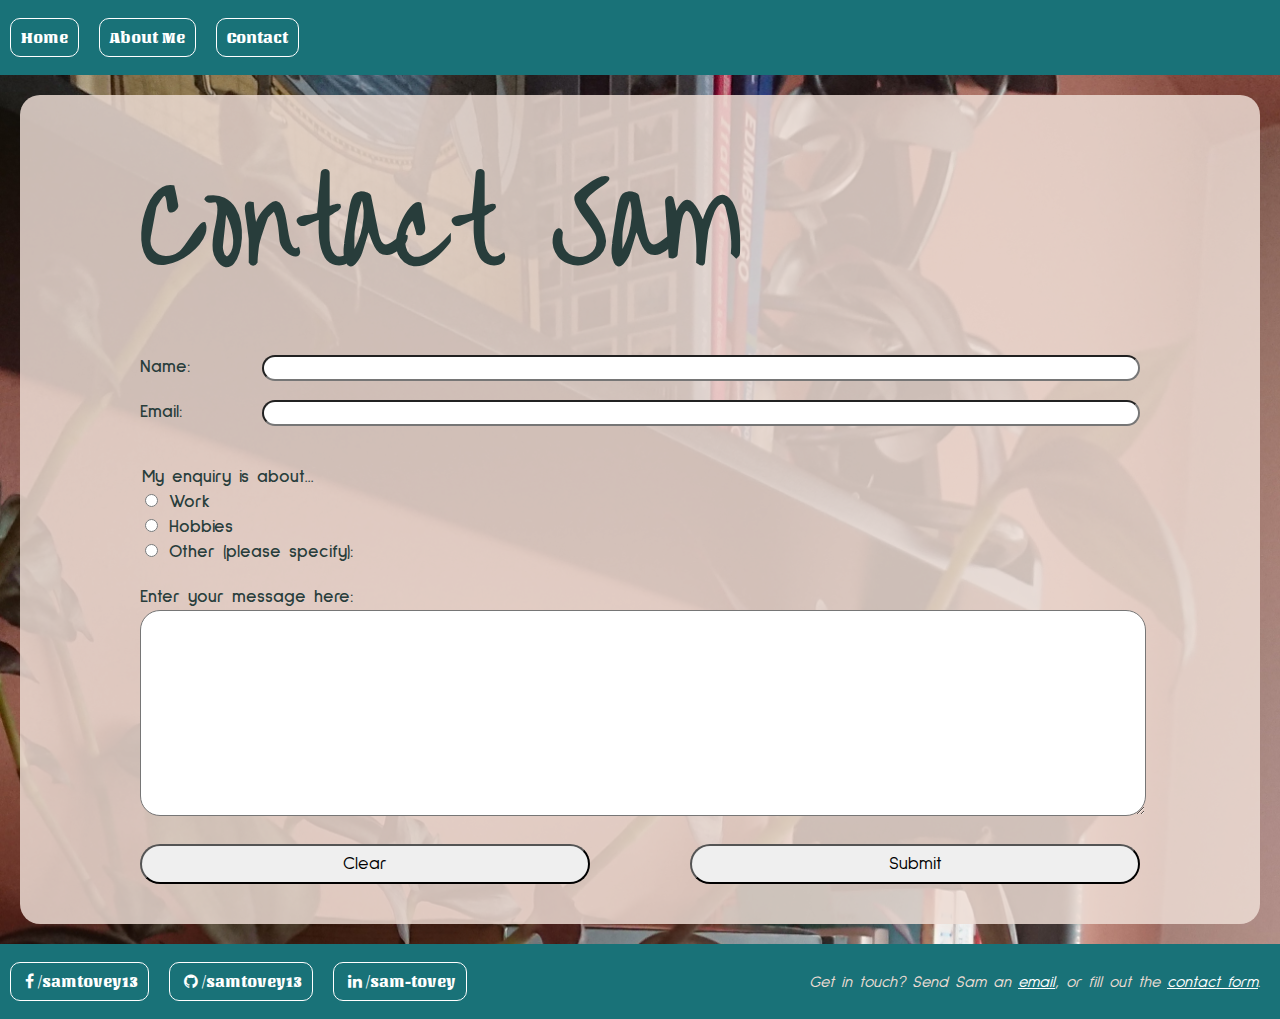
<file: contact.html>
<!DOCTYPE html>
<html lang="en">
<head>
    <meta charset="UTF-8">
    <meta name="viewport" content="width=device-width, initial-scale=1.0">
    <title>Contact Page</title>
    <link rel="stylesheet" type="text/css" href="style.css">

     <link rel="stylesheet" href="https://cdnjs.cloudflare.com/ajax/libs/font-awesome/4.7.0/css/font-awesome.min.css">

     <link href='https://fonts.googleapis.com/css?family=Over the Rainbow' rel='stylesheet'>
     <link href='https://fonts.googleapis.com/css?family=Sulphur Point' rel='stylesheet'>
     <link href='https://fonts.googleapis.com/css?family=Unlock' rel='stylesheet'>
</head>
<body>
    <header>
        <nav class="nav-bar">
            <ul class="nav-bar-list">
                <a class="nav-bar-link" href="index.html">
                    <li class="nav-bar-list-item">Home</li>
                </a>
                <a class="nav-bar-link" href="about.html">
                    <li class="nav-bar-list-item">About Me</li>
                </a>
                <a class="nav-bar-link" href="contact.html">
                    <li class="nav-bar-list-item">Contact</li>
                </a>
            </ul>
        </nav>
    </header>

    <main id="contact-form-main">
        <form class="contact-form" action="" method="post">
            <h1>Contact Sam</h1>
            <fieldset class="name-email-fieldset">
                <label id="name-label" for="name">Name:</label>
                <input type="text" name="name" id="name-input">
                <br>
                <label id="email-label" for="email">Email:</label>
                <input type="email" name="email" id="email-input">
            </fieldset>

            <!-- radio/checkboxes My equiry is about... work/hobbies/something else -->
            <fieldset class="radio-fieldset" id="subject-fieldset">
                <legend>My enquiry is about...</legend>
                <ul>
                    <li><input type="radio" id="work" name="subject" value="work">
                        <label for="work">Work</label></li>
                    <li><input type="radio" id="hobbies" name="subject" value="hobbies">
                        <label for="hobbies">Hobbies</label></li>
                    <li><input type="radio" id="other" name="subject" value="">
                        <label for="other">Other (please specify):
                            <input type="text" id="other-input" placeholder="Enter a subject here">
                        </label></li>
                </ul>
                <script>
                    var checkFunction = function() {
                        var other = document.getElementById('other');
                        var otherInput = document.getElementById('other-input');
                        if (other.checked) {
                            otherInput.style.display = "inline-block";
                        }
                        else {
                            otherInput.style.display = "none";
                        }    
                    }
                    var subjectFieldset = document.getElementById('subject-fieldset');
                    subjectFieldset.addEventListener('click', checkFunction, false);
                </script>
            </fieldset>

            <fieldset>
                <label for="message">Enter your message here:</label>
                <textarea id="message" name="message"></textarea>
            </fieldset>

            <fieldset id="buttons">
                <input type="reset" value="Clear" class="reset-button" 
                    onclick="return confirm('Are you sure you want to reset?');">

                <input type="submit" value="Submit" class="submit-button" onclick="submitFunction()"> 

                <script>
                    function submitFunction() {
                        var other = document.getElementById('other');
                        var otherInput = document.getElementById('other-input');
                        if (other.checked) {
                            other.value = otherInput.value;
                        }
                        var name = document.getElementById('name-input');
                        var email = document.getElementById('email-input');
                        var subject = document.querySelector('[name=subject]:checked');
                        var message = document.getElementById('message');
                        var formText = 
                        alert("Name: " + name.value + 
                            "\nEmail: " + email.value +
                            "\nSubject: " + subject.value +
                            "\nMessage: " + message.value);
                    }
                </script>
            </fieldset>
        
        </form>
        
    </main>

    <footer>
        <div id="social-links">
            <ul>
            <li><a href="https://www.facebook.com/samtovey13/"><i class="fa fa-facebook"></i>/samtovey13</a></li>
            <li><a href="https://github.com/samtovey13"><i class="fa fa-github"></i>/samtovey13</a></li>
            <li><a href="https://uk.linkedin.com/in/sam-tovey"><i class="fa fa-linkedin"></i>/sam-tovey</a></li>
            </ul>
        </div>
        <address class="contact-email">
            Get in touch? Send Sam an <a href="mailto:samtovey13@gmail.com">email</a>, or fill out the <a href="contact.html">contact form</a>.
        </address>
    </footer>

</body>
</html>
</file>
<file: style.css>
/* Color theme:
#283D3B dark teal
#197278 mid teal
#EDDDD4 off-white
#C44536 coral
#772E25 wine
*/

body {
    background-image: url(bookshelf.JPG);
    background-repeat: no-repeat;
    background-size: cover;
    font-family: 'Sulphur Point';
    color: #283D3B;
    margin: 0;
    display: flex;
    flex-direction: column;
    min-height: 100vh;
}

header {
    color: #EDDDD4;
    background-color: #197278;
    grid-area: header;
    display: flex;
    flex-direction: row;
    align-items: center;
    justify-content: space-between;
    width:100%;
}
#social-links ul, .nav-bar-list {
    list-style: none;
    padding-left: 0;
    display: flex;
    flex-direction: row;
}

/* separate with a space selects any li inside a ul inside id="social-links" */
#social-links ul li, .nav-bar-list-item{
    list-style-type: none;
    font-family: 'Unlock';
    border: 1px solid white;
    border-radius: 10px;
    padding: 10px;
    margin: 2px 10px;
}

#social-links ul li a, .nav-bar-link {
    text-decoration: none;
    color: white;
    display: block;
}

i {
    padding: 0 4px;
}

.contact-email {
    padding: 10px;
    margin: 10px;
}

address a {
    color: white;
}

.grid-wrapper {
    display: grid;
    grid-gap: 20px;
    grid-template-columns: 3fr 1fr;
    grid-template-areas: 
        "main interview"
        "main advert"
        "main vote-form";
}

main {
    background-color: #edddd4d7;
    border-radius: 20px;
    padding: 15px;
    flex: 1;
    margin: 20px;
}
.cards {
    display: grid;
    grid-template-columns: repeat(auto-fill, minmax(180px, 1fr));
    grid-gap: 30px;
}
.card {
    background-color: transparent;
    width: 200px;
    height: 300px;
    perspective: 1000px;
}
.flip-card-wrapper {
    position: relative;
    width: 100%;
    height:100%;
    text-align: center;
    transition: transform 0.8s;
    transform-style: preserve-3d;
}
.card:hover .flip-card-wrapper {
    transform: rotateY(180deg);
}
.card-front, .card-back {
    position: absolute;
    width: 100%;
    height: 100%;
    -webkit-backface-visibility: hidden; /* Safari */
    backface-visibility: hidden;
    border-radius: 20px;
    box-shadow: 0 4px 8px 0 black;
}
.card-front {
    background-color: white;
    color: black;
}
.card-back {
    transform: rotateY(180deg);
    background-color: #C44536cc;
    color: white;
    display: grid;
    grid-template-rows: max-content 1fr 40px;
}

.card-img {
    object-fit: cover;
    width: 100%;
    height: 100%;
    border-radius: 20px;
}
.explore-button {
    width: 80%;
    height: 30px;
    font-family: 'Over the Rainbow';
    font-weight: 700;
    letter-spacing: 3px;
    font-size: 16px;
    box-shadow: 0 2px 4px 0 black;
    border-radius: 20px;
    background-color: white;
}

.about-me-main {
    grid-area: main;
    display: grid;
    grid-auto-rows: min-content;
    align-items: center;
    grid-template-columns: 1fr 1fr;
    grid-template-areas: 
        "title headshot"
        "these-days headshot"
        "background-info background-info";
}

#title {
    grid-area: title;
}

#these-days {
    grid-area: these-days;
}

#background-info {
    grid-area: background-info;
}

h1 {
    font-size: 6em;
    font-family: 'Over the Rainbow';
    margin: 0px;
}

.sub-heading {
    font-size: 3em;
    font-family: 'Over the Rainbow';
    margin: 0px;
}

main p {
    font-size: 120%;
}

#headshot-fig {
    background-color: #283D3B;
    color: #EDDDD4;
    border-radius: 10px;
    max-width: 100%;
    padding: 20px;
    margin: 0;
    grid-area: headshot;
}

#headshot-img {
    border-radius: 10px;
    max-width: 100%;
    display: block;
}


.interview {
    grid-area: interview;
    background-color: #772f25cc;
    color: #EDDDD4;
    border-radius: 20px;
    padding: 10px;
}

.article-images {
    display: block;
    margin: 20px;
}
.article-img {
    width: 200px;
    height: 200px;
    object-fit: cover;
    border-radius: 50%;
    margin-left: auto;
    margin-right: auto;
}

.advert {
    grid-area: advert;
    padding: 10px;
    background-color: #C44536cc;
    border-radius: 20px;
    color: #EDDDD4;
}
.advert h2 {
    display: inline-block;
}

.vote-form {
    grid-area: vote-form;
    background-color: #772E25cc;
    border-radius: 20px;
    color: #EDDDD4
}

footer {
    width: 100%;
    color: #EDDDD4;
    background-color: #197278;
    display: flex;
    flex-direction: row;
    align-items: center;
    justify-content: space-between;
    position: static;
    bottom: 0;
}

/*contact form*/
#contact-form-main {
    margin:20px;
    padding: 20px;
    align-items: center;
    display: block;
    font-weight: 600;
}

.contact-form {
    max-width: 1000px;
    margin: auto;
    font-size: large;
}

fieldset {
    border: none;
    margin: 20px 0;
    width: 100%;
    padding: 0;
}
#name-label, #email-label {
    width: 10%;
    display: inline-block;
    margin-bottom: 20px;
}
#name-input, #email-input {
    width: 87%;
    float: right;
    border-radius: 20px;
    height: 20px;
}
#other-input {
    display: none;
    border-radius: 20px;
    height: 20px;
    width: 300px;
}
.radio-fieldset ul {
    list-style: none;
    padding: 0;
    margin: 0;
}
textarea {
    width: 100%;
    height: 200px;
    border-radius: 20px;
}
#buttons input {
    width: 45%;
    height: 40px;
    border-radius: 20px;
    font-family: 'Sulphur Point';
    font-size: large;
}
#buttons .submit-button {
    float: right;
}

@media screen and (max-width: 1300px) {
    .grid-wrapper {
        grid-template-areas:
            "main main"
            "interview advert"
            "interview vote-form";
    }
}

@media screen and (max-width: 800px) {
    body {
        background-repeat: repeat-y;
        background-size: cover;
    }
    footer {
        flex-direction: column;
    }
    .grid-wrapper {
        grid-template-areas:
            "main main"
            "interview interview"
            "advert advert"
            "vote-form vote-form";
        }
    .about-me-main {
        grid-template-areas:
            "title title"
            "headshot headshot"
            "these-days these-days"
            "background-info background-info";
    }
}
</file>
